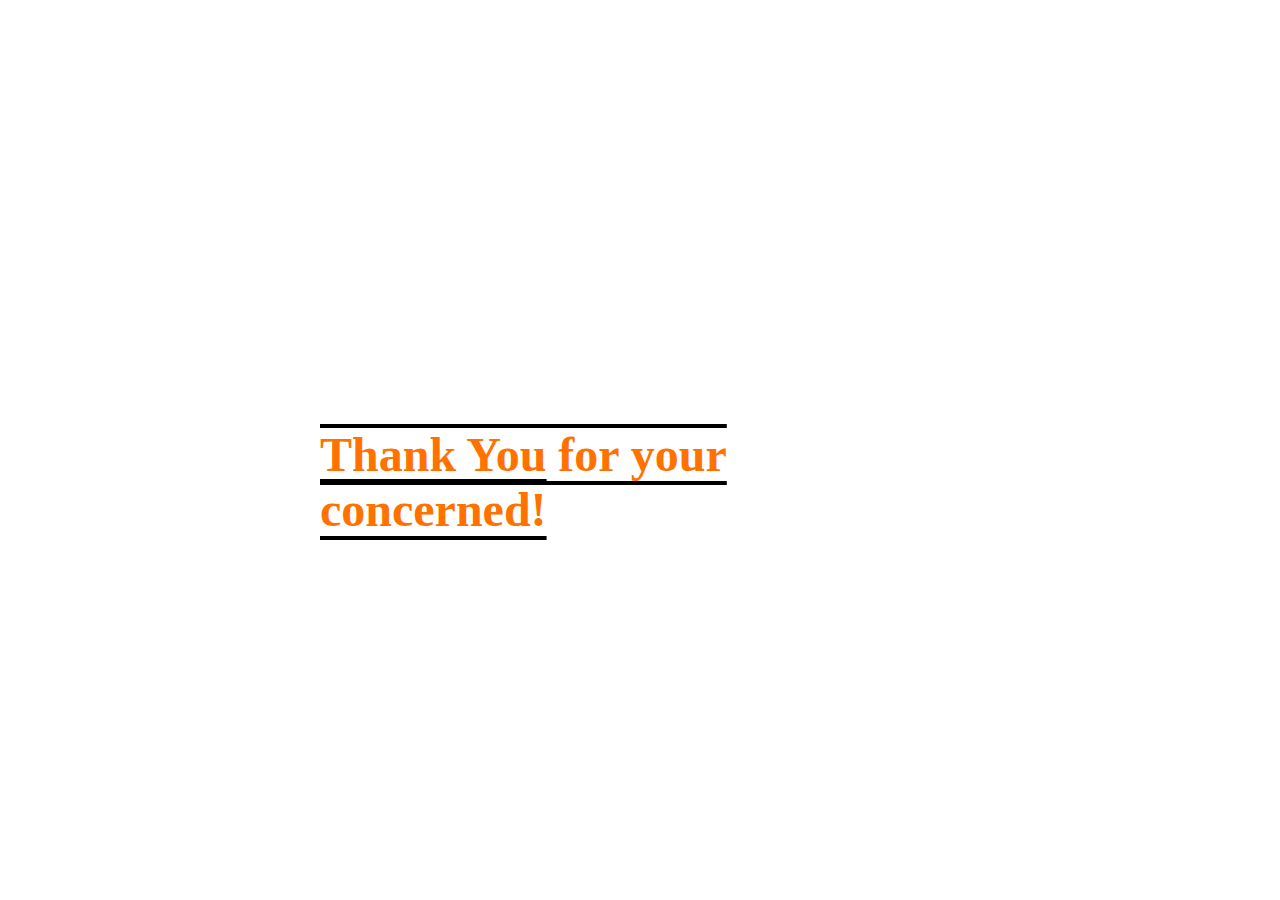
<file: action.html>
<!DOCTYPE html>
<html lang="en">
<head>
    <meta charset="UTF-8">
    <meta http-equiv="X-UA-Compatible" content="IE=edge">
    <meta name="viewport" content="width=device-width, initial-scale=1.0">
    <link rel="stylesheet" href="action.css">
    <title>Report</title>
</head>
<body>
    <H1>Thank You for your concerned!</H1>
    
</body>
</html>
</file>
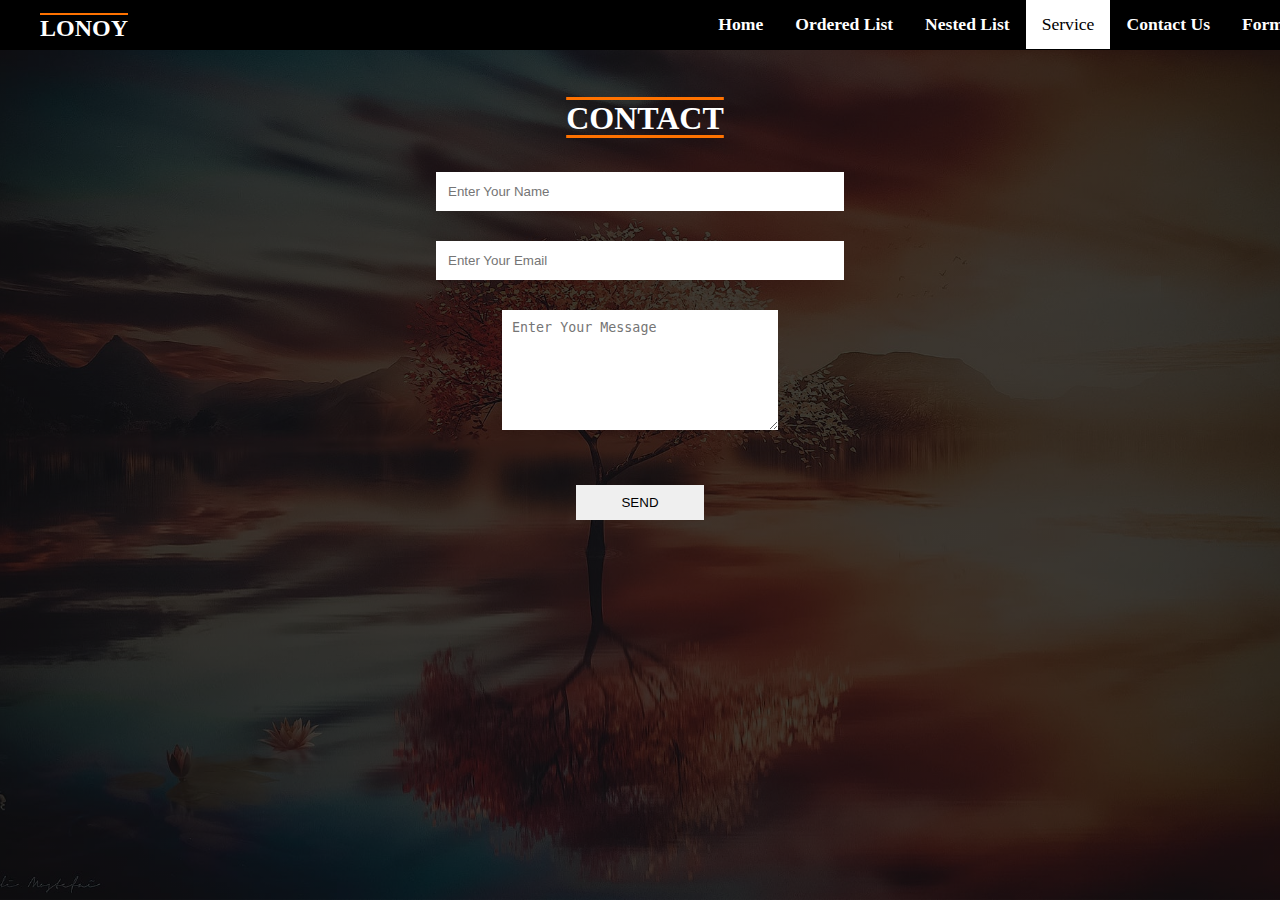
<file: contact.html>
<!DOCTYPE html>
<html lang="en">
<head>
    <meta charset="UTF-8">
    <meta http-equiv="X-UA-Compatible" content="IE=edge">
    <meta name="viewport" content="width=device-width, initial-scale=1.0">
    <title>Contact</title>
    <link rel="stylesheet" href="contact.css">

    
</head>
<body>
    <div class="navbar">
        <div class="icon">
            <h2 class="logo">Lonoy</h2>
            
            <div class="menu">
                <ul>
                    <li><a href="index.html"><b>Home</b></a></li>
            <li><a href="ordered.html"><b>Ordered List</b></a></li>
            <li><a href="nested.html"><b>Nested List</b></a></li>
            <div class="dropdown">
                <button class="dropbtn">Service
                </button>
                <div class="dropdown-content">
                    <a href="#">Phone Calls</a>
                    <a href="#">Mobile Messaging</a>
                    <a href="#">Social Media</a>
                    <a href="#">Email</a>
                    <a href="#">Chatbots</a>
                    <a href="#">Self Service</a>
                </div>
            </div>
            <li><a href="contact.html"><b>Contact Us</b></a></li>
            <li><a href="form.html"><b>Form</b></a></li>


                </ul>
            </div>
        </div>
    </div>
    
    <h1 class="headings">CONTACT</h1>
    <form action="action.html" class="form">
        <input type="text" name="name" class="input" placeholder="Enter Your Name">
        <input type="email" name="email" class="input" placeholder="Enter Your Email">
        <textarea name="msg" id="msg" cols="30" rows="10" placeholder="Enter Your Message"></textarea>
        <input type="submit" value="SEND" id="send">
    </form>
    
</body>
</html>
</file>
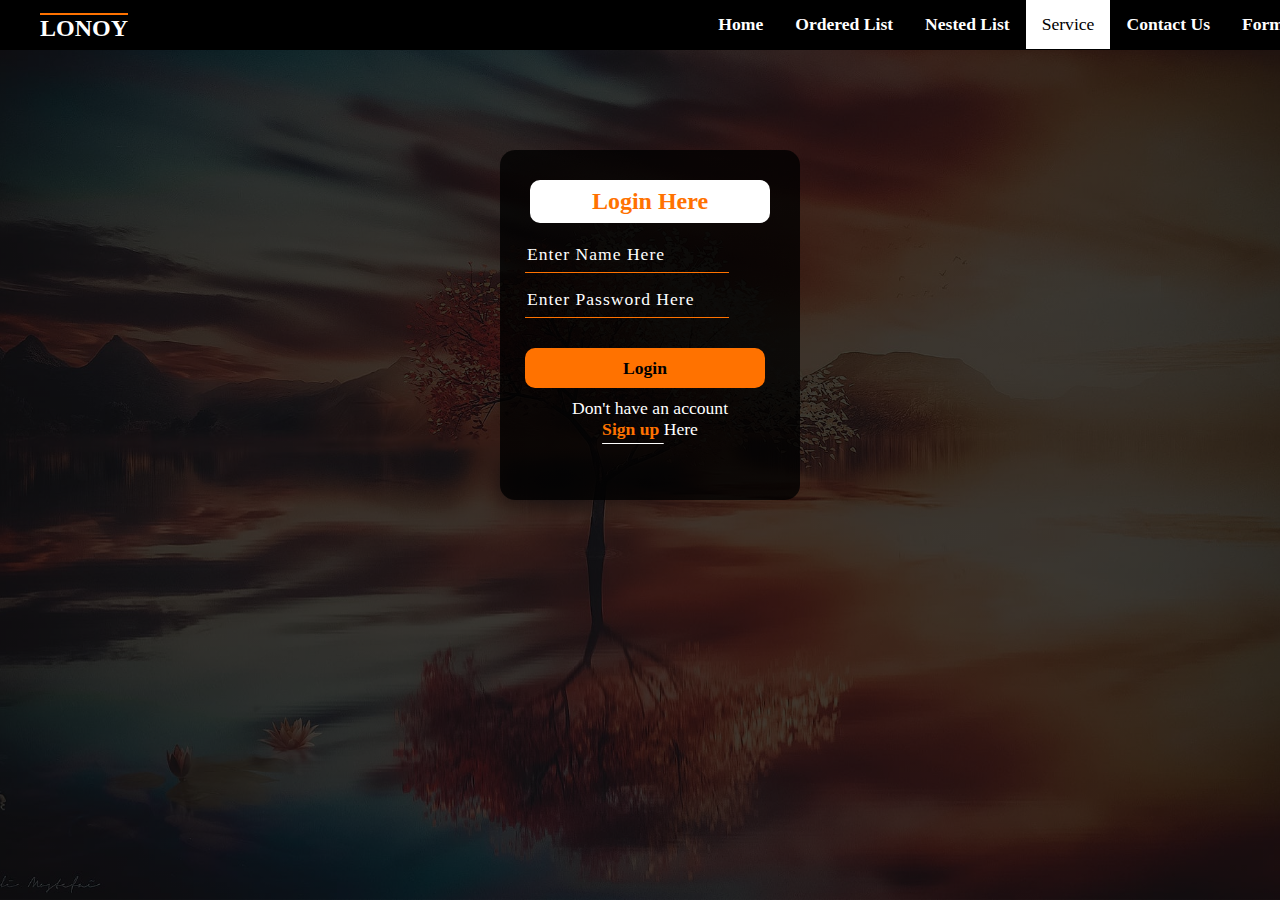
<file: form.html>
<!DOCTYPE html>
<html lang="en">
<head>
    <meta charset="UTF-8">
    <meta http-equiv="X-UA-Compatible" content="IE=edge">
    <meta name="viewport" content="width=device-width, initial-scale=1.0">
    <link rel="stylesheet" href="form.css">
    <title>Form</title>
</head>
<body>
    <div class="navbar">
        <div class="icon">
            <h2 class="logo">Lonoy</h2>
            
            <div class="menu">
                <ul>
                    <li><a href="index.html"><b>Home</b></a></li>
            <li><a href="ordered.html"><b>Ordered List</b></a></li>
            <li><a href="nested.html"><b>Nested List</b></a></li>
            <div class="dropdown">
                <button class="dropbtn">Service
                </button>
                <div class="dropdown-content">
                    <a href="#">Phone Calls</a>
                    <a href="#">Mobile Messaging</a>
                    <a href="#">Social Media</a>
                    <a href="#">Email</a>
                    <a href="#">Chatbots</a>
                    <a href="#">Self Service</a>
                </div>
            </div>
            <li><a href="contact.html"><b>Contact Us</b></a></li>
            <li><a href="form.html"><b>Form</b></a></li>


                </ul>
            </div>
        </div>
    </div>
    <div class="form">
        <h1>Login Here</h1>
        <input type="name" name="Name" placeholder="Enter Name Here">
        <input type="password" name="Password" placeholder="Enter Password Here">
        <button class="btn"><a href="#">Login</a></button>

        <p class="link">Don't have an account <br>
        <a href="signup.html">Sign up </a> Here</p>
    </div>
</body>
</html>
</file>
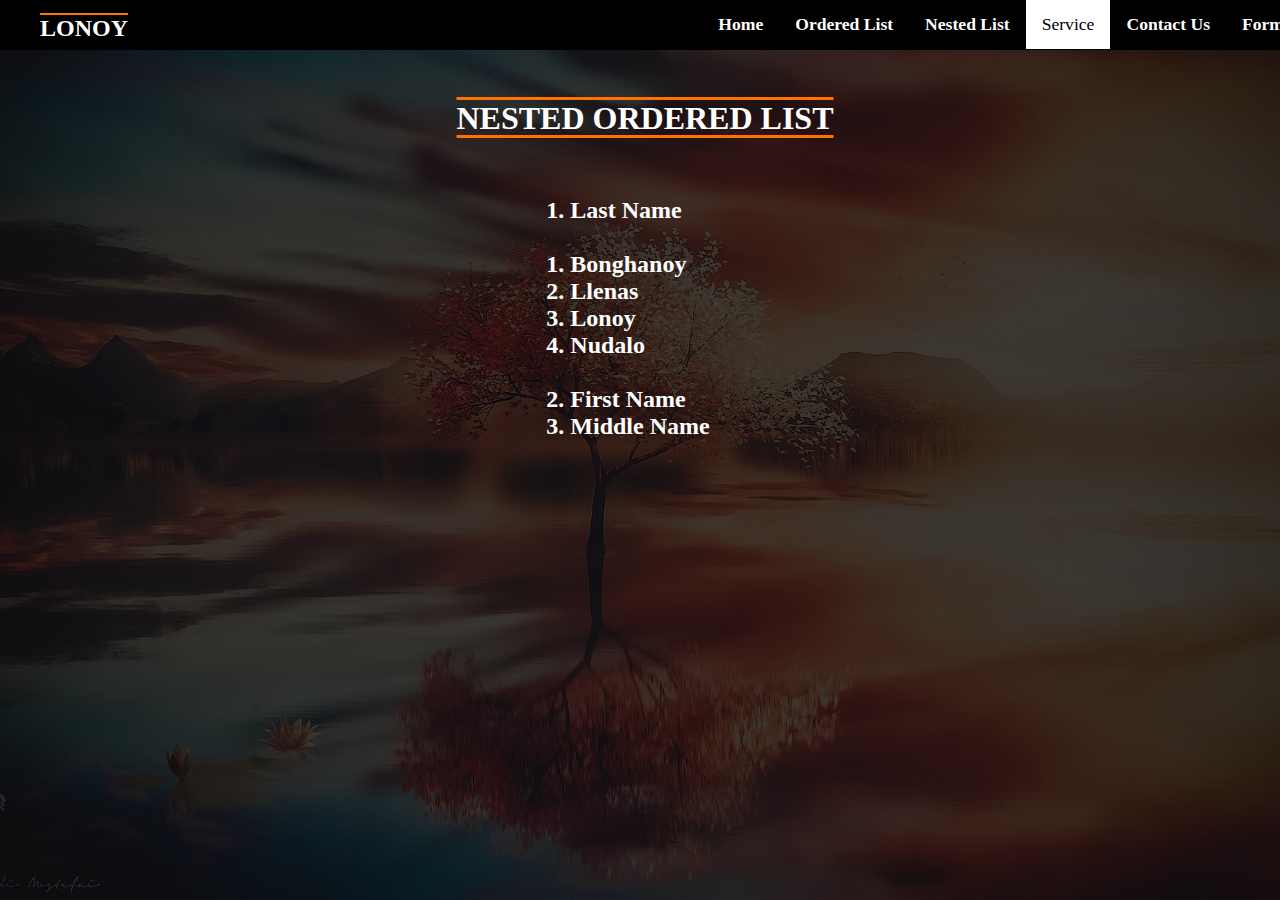
<file: nested.html>
<!DOCTYPE html>
<html lang="en">
<head>
    <meta charset="UTF-8">
    <meta http-equiv="X-UA-Compatible" content="IE=edge">
    <meta name="viewport" content="width=device-width, initial-scale=1.0">
    <title>Oredered List</title>
    <link rel="stylesheet" href="nested.css">
</head>
<body>
    
    <div class="navbar">
        <div class="icon">
            <h2 class="logo">Lonoy</h2>
            
            <div class="menu">
                <ul>
                    <li><a href="index.html"><b>Home</b></a></li>
            <li><a href="ordered.html"><b>Ordered List</b></a></li>
            <li><a href="nested.html"><b>Nested List</b></a></li>
            <div class="dropdown">
                <button class="dropbtn">Service
                </button>
                <div class="dropdown-content">
                    <a href="#">Phone Calls</a>
                    <a href="#">Mobile Messaging</a>
                    <a href="#">Social Media</a>
                    <a href="#">Email</a>
                    <a href="#">Chatbots</a>
                    <a href="#">Self Service</a>
                </div>
            </div>
            <li><a href="contact.html"><b>Contact Us</b></a></li>
            <li><a href="form.html"><b>Form</b></a></li>


                </ul>
            </div>
        </div>
    </div>

    <h1 class="headings">
        Nested Ordered List
    </h1>
    <div class="row">
        <h2>
        <div class="box">
                <ol>
                    <li>Last Name</li>
                    <br>
                    <ol>
                        <li>Bonghanoy</li>
                        <li>Llenas</li>
                        <li>Lonoy</li>
                        <li>Nudalo</li>
                    </ol>
                    <br>
                    <li>First Name</li>
                    <li>Middle Name</li>
                </ol>
                </div>
            </h2>
        </div>
   
    
</body>
</html>
</file>
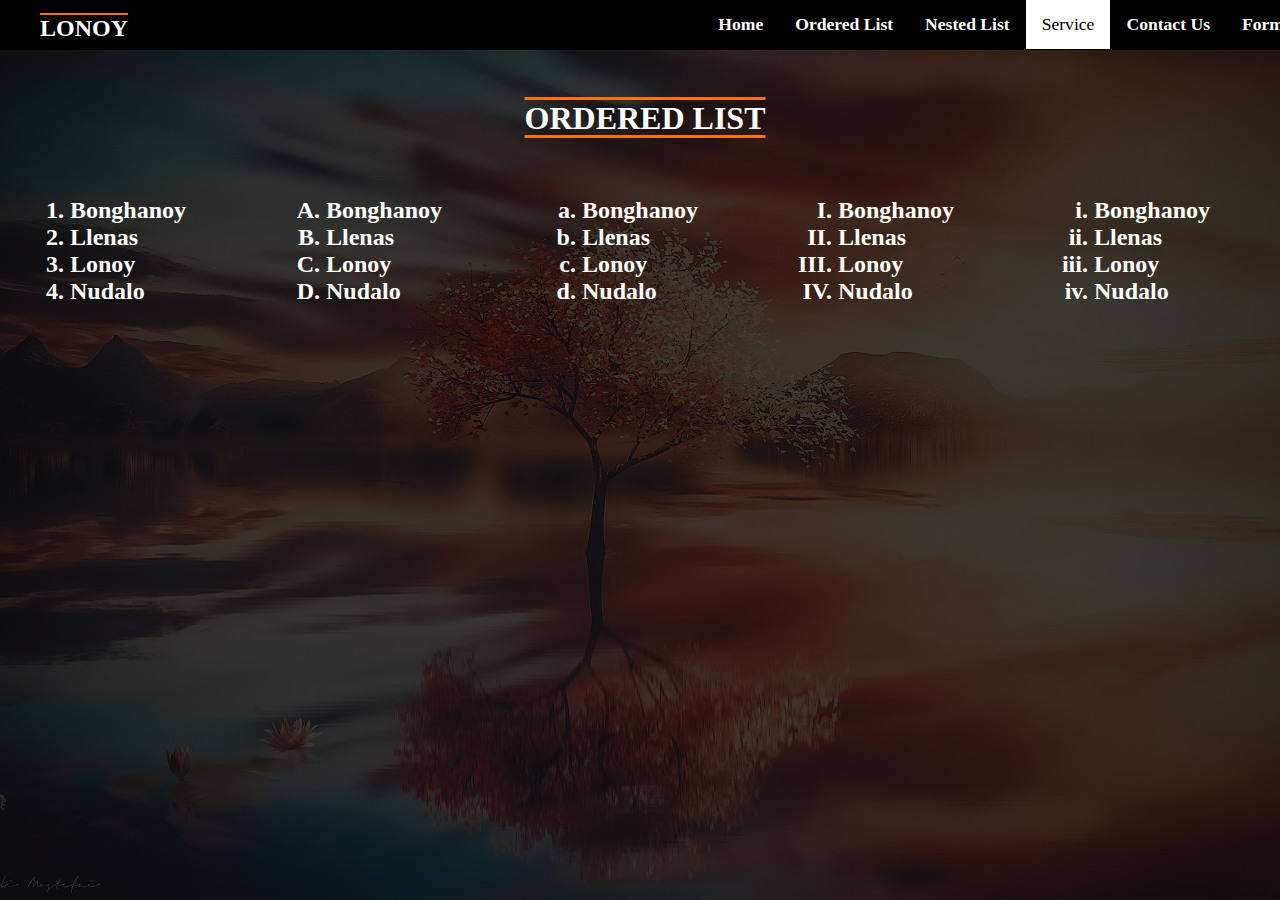
<file: ordered.html>
<!DOCTYPE html>
<html lang="en">
<head>
    <meta charset="UTF-8">
    <meta http-equiv="X-UA-Compatible" content="IE=edge">
    <meta name="viewport" content="width=device-width, initial-scale=1.0">
    <title>Oredered List</title>
    <link rel="stylesheet" href="ordered.css">
</head>
<body>
    
    <div class="navbar">
        <div class="icon">
            <h2 class="logo">Lonoy</h2>
            
            <div class="menu">
                <ul>
                    <li><a href="index.html"><b>Home</b></a></li>
            <li><a href="ordered.html"><b>Ordered List</b></a></li>
            <li><a href="nested.html"><b>Nested List</b></a></li>
            <div class="dropdown">
                <button class="dropbtn">Service
                </button>
                <div class="dropdown-content">
                    <a href="#">Phone Calls</a>
                    <a href="#">Mobile Messaging</a>
                    <a href="#">Social Media</a>
                    <a href="#">Email</a>
                    <a href="#">Chatbots</a>
                    <a href="#">Self Service</a>
                </div>
            </div>
            <li><a href="contact.html"><b>Contact Us</b></a></li>
            <li><a href="form.html"><b>Form</b></a></li>


                </ul>
            </div>
        </div>
    </div>

    
    <h1 class="headings"> Ordered List</h1>
    <div class="row">
<h2>
    <div class="box">
    <ol type="1">
        <li>Bonghanoy</li>
        <li>Llenas</li>
        <li>Lonoy</li>
        <li>Nudalo</li>
    </ol>
    </div>
</h2>

<h2>
    <div class="box">
    <ol type="A">
        <li>Bonghanoy</li>
        <li>Llenas</li>
        <li>Lonoy</li>
        <li>Nudalo</li>
    </ol>
</div>
</h2>
<br>

<h2>
    <div class="box">
    <ol type="a">
        <li>Bonghanoy</li>
        <li>Llenas</li>
        <li>Lonoy</li>
        <li>Nudalo</li>
    </ol>
</div>
</h2>
<br>

<h2>
    <div class="box">
<ol type="I">
        <li>Bonghanoy</li>
        <li>Llenas</li>
        <li>Lonoy</li>
        <li>Nudalo</li>

    </ol>
</div>
</h2>
<br>

<h2>
    <div class="box">
    <ol type="i">
        <li>Bonghanoy</li>
        <li>Llenas</li>
        <li>Lonoy</li>
        <li>Nudalo</li>
    </ol>
</div>
            </h2>
            <br>

</body>
</html>
</file>
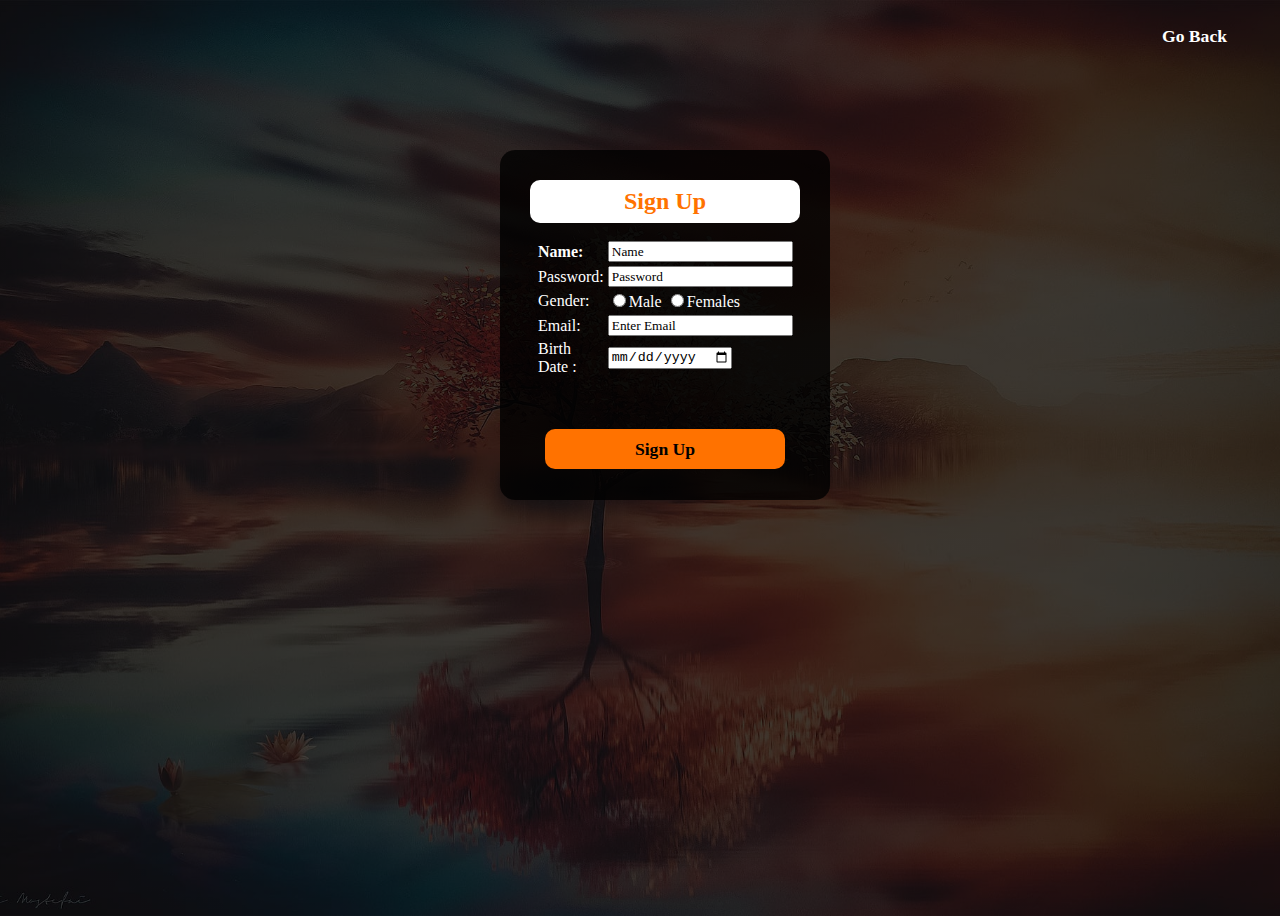
<file: signup.html>
<!DOCTYPE html>
<html lang="en">
<head>
    <meta charset="UTF-8">
    <meta http-equiv="X-UA-Compatible" content="IE=edge">
    <meta name="viewport" content="width=device-width, initial-scale=1.0">
    <link rel="stylesheet" href="signup.css">
    <title>Sign Up</title>
</head>
<body>
    <nav class="navbar">
        <ul>
            <li><a href="index.html">Go Back</a></li>
        </ul>
    </nav>

    <div class="form">
        <h1>Sign Up</h1>
        <table>

            <tr>
                <td>
                    <b>Name: </b> 
                </td>
                <td>
                    <input type="text" placeholder="Name">
                </td>
            </tr>
            <tr>
                <td>
                    Password: 
                </td>
                <td>
                    <input type="password" placeholder="Password">
                </td>
            </tr>
            <tr>
                <td>
                    Gender: 
                </td>
                <td>
                    <input type="radio" name="Gender">Male
                    <input type="radio" name="Gender">Females
                </td>
            </tr>
            <tr>
                <td>
                    Email: 
                </td>
                <td>
                    <input type="email" name="email" class="input" placeholder="Enter Email">
                </td>
            </tr>
            <tr>
                <td>
                    Birth Date : 
                </td>
                <td>
                    <input type="date">
                </td>
                
        </table>
        <button class="btn"><a href="#">Sign Up</a></button>
    </table>
    
</div>
    
</body>
</html>
</file>
<file: action.css>
h1{
    display: flex;
    justify-content: center;
    color: #ff7200;
    font-size: 3rem;
    font-family: century;
    font-weight: bold;
    text-decoration: overline underline;
    text-decoration-color: black;
    text-underline-offset: 10px;
    position: absolute;
    top: 50%;
    left: 50%;
    transform: translate(-50%, -50%);
}
</file>
<file: contact.css>
*{
    margin: 0;
    padding: 0;
}
body{
    width: auto;
    background-image: linear-gradient(to top, rgba(0,0,0,0.75)50%,rgba(0,0,0,0.75)50%), url(2.jpg);
    background-position: center;
    background-size: cover;
    height: 100vh;
} 
.icon{
    width: 1300px;
    float: left;
    height: 100px;
}

.logo{
    color: white;
    font-size: 1.5rem;
    font-family: Century;
    padding-left: 40px;
    float: left;
    padding-top: 5px;
    margin-top: 10px;
    text-decoration: overline;
    text-transform: uppercase;
    text-decoration-color: #ff7200;

}
.navbar{
    background-color: rgba(0,0,0);
    overflow: hidden;
    width: auto;
    height: 50px;
}
ul{
    display: flex;
    float: right;
    overflow: hidden;
    align-items: right;

}

ul li{
    list-style: none;
    display: inline-block;
}
ul li a{
    float: right;
    text-decoration: none;
    color: white;
    padding: 14px 16px;
    font-family: century;
   font-size: 1.1rem;
    
}
.dropdown{
    overflow: hidden;
    float: right;
}
 .dropdown .dropbtn{
    font-size: 1.1rem;  
    border: none;
    outline: none;
    color: black;
    padding: 14px 16px; 
    background-color: white ;
    font-family: century;
    margin: auto;
    cursor: pointer;
    
}
ul li a:hover, .dropbtn:hover .dropdown:hover{
    background-color:white;
    color:black;
    transition: 0.6s ease-out;
}
.dropdown-content{
    position: absolute;
    display: none;
    background-color: rgba(0,0,0);
    padding: 5px;
    min-width: 160px;
    box-shadow: none;
    z-index: auto;

}
.dropdown-content a{
    float: none;
    padding: 12px 16px;
    text-decoration: none;
    display: block;
    text-align: left;
    color: white;
    font-size: 1.1rem;
}
.dropdown-content a:hover{
    color: black;
    background: white;
}
.dropdown:hover .dropdown-content {
    display: block;
    cursor: pointer;
  }
.headings{
    color: white;
    display: flex;
    font-family: century;
    font-size: 2rem;
    font-weight: bold;
    justify-content: center;
    align-items: center;
    text-transform: uppercase;
    text-decoration: underline overline;
    text-decoration-color: #ff7200;
    text-underline-offset: 6px;
    margin-top: 50px;
    margin-left: 10px;
}
.form{
    display: flex;
    flex-direction: column;
    box-sizing: border-box;
    align-items: center;
    margin: 20px 0px;
}
.input{
    padding: 12px;
    margin: 15px;
    width: 30%;
    border: none;
    outline: none; 
}
#msg{
    width: 20%;
    height: 100px;
    padding: 10px;
    margin: 15px;
    border: none;
    outline: none;

}
#send{
    padding: 10px;
    width: 10%;
    margin: 40px;
    border: none;
    outline: none;
}
#send:hover{
    cursor: pointer;
    box-shadow: 0 0 10px #ff7200;
}
</file>
<file: form.css>
*{
    margin: 0;
    padding: 0;
}
body{
    width: auto;
    background-image: linear-gradient(to top, rgba(0,0,0,0.75)50%,rgba(0,0,0,0.75)50%), url(2.jpg);
    background-position: center;
    background-size: cover;
    height: 100vh;
} 
.icon{
    width: 1300px;
    float: left;
    height: 100px;
}

.logo{
    color: white;
    font-size: 1.5rem;
    font-family: Century;
    padding-left: 40px;
    float: left;
    padding-top: 5px;
    margin-top: 10px;
    text-decoration: overline;
    text-transform: uppercase;
    text-decoration-color: #ff7200;

}
.navbar{
    background-color: rgba(0,0,0);
    overflow: hidden;
    width: auto;
    height: 50px;
}
ul{
    display: flex;
    float: right;
    overflow: hidden;
    align-items: right;

}

ul li{
    list-style: none;
    display: inline-block;
}
ul li a{
    float: right;
    text-decoration: none;
    color: white;
    padding: 14px 16px;
    font-family: century;
   font-size: 1.1rem;
    
}
.dropdown{
    overflow: hidden;
    float: right;
}
 .dropdown .dropbtn{
    font-size: 1.1rem;  
    border: none;
    outline: none;
    color: black;
    padding: 14px 16px; 
    background-color: white ;
    font-family: century;
    margin: auto;
    cursor: pointer;
    
}
ul li a:hover, .dropbtn:hover .dropdown:hover{
    background-color:white;
    color:black;
    transition: 0.6s ease-out;
}
.dropdown-content{
    position: absolute;
    display: none;
    background-color: rgba(0,0,0);
    padding: 5px;
    min-width: 160px;
    box-shadow: none;
    z-index: auto;

}
.dropdown-content a{
    float: none;
    padding: 12px 16px;
    text-decoration: none;
    display: block;
    text-align: left;
    color: white;
    font-size: 1.1rem;
}
.dropdown-content a:hover{
    color: black;
    background: white;
}
.dropdown:hover .dropdown-content {
    display: block;
    cursor: pointer;
  }
.form{
    width: 250px;
    height: 300px;
    position: absolute;
    background: linear-gradient(to top, rgba(0,0,0,0.8)50%,rgba(0,0,0,0.8)50%);
    top: 150px;
    left: 500px;
    border-radius: 15px;
    padding: 25px;
}
.form h1{
    color: #ff7200;
    font-size: 1.5rem;
    font-family: century;
    font-weight: bold;
    text-align: center;
    background-color: white;
    border-radius: 10px;
    margin: 5px;
    padding: 8px;

}
.form input{
    width: 200px;
    height: 30px;
    background: transparent;
    border-bottom: 1px solid #ff7200;
    border-top: none;
    border-right: none;
    border-left: none;
    margin-top: 10px;
    padding: 2px;
    letter-spacing: 1px;
    color: white;


}
.form input:focus{
    outline: none;
}
::placeholder{
    color: white;
    font-family: century;
    font-size: 1.1rem;
}
.btn{
    width: 240px;
    height: 40px;
    background: #ff7200;
    border: none;
    margin-top: 30px;
    border-radius: 10px;
    cursor: pointer;
    transition: .4s;
}
.btn a{
    text-align: center;
    font-family: century;
    font-weight: bold;
    font-size: 1.1rem;
    text-decoration: none;
    color: black;
}
.btn:hover{
    background: white;
}
.link{
    text-align: center;
    padding: 10px;
    color: white;
    font-family: century;
    font-size: 1.1rem;
}
.link a{
    text-decoration: none;
    font-family: century;
    font-size: 1.1rem;
    font-weight: bold;
    color: #ff7200;
    text-decoration: underline;
    text-decoration-color: white;
    text-underline-offset: 8px;
}
</file>
<file: nested.css>
*{
    margin: 0;
    padding: 0;
}
body{
    width: auto;
    background-image: linear-gradient(to top, rgba(0,0,0,0.75)50%,rgba(0,0,0,0.75)50%), url(2.jpg);
    background-position: center;
    background-size: cover;
    height: 100vh;
} 
.icon{
    width: 1300px;
    float: left;
    height: 100px;
}

.logo{
    color: white;
    font-size: 1.5rem;
    font-family: Century;
    padding-left: 40px;
    float: left;
    padding-top: 5px;
    margin-top: 10px;
    text-decoration: overline;
    text-transform: uppercase;
    text-decoration-color: #ff7200;

}
.navbar{
    background-color: rgba(0,0,0);
    overflow: hidden;
    width: auto;
    height: 50px;
}
ul{
    display: flex;
    float: right;
    overflow: hidden;
    align-items: right;

}

ul li{
    list-style: none;
    display: inline-block;
}
ul li a{
    float: right;
    text-decoration: none;
    color: white;
    padding: 14px 16px;
    font-family: century;
   font-size: 1.1rem;
    
}
.dropdown{
    overflow: hidden;
    float: right;
}
 .dropdown .dropbtn{
    font-size: 1.1rem;  
    border: none;
    outline: none;
    color: black;
    padding: 14px 16px; 
    background-color: white ;
    font-family: century;
    margin: auto;
    cursor: pointer;
    
}
ul li a:hover, .dropbtn:hover .dropdown:hover{
    background-color:white;
    color:black;
    transition: 0.6s ease-out;
}
.dropdown-content{
    position: absolute;
    display: none;
    background-color: rgba(0,0,0);
    padding: 5px;
    min-width: 160px;
    box-shadow: none;
    z-index: auto;

}
.dropdown-content a{
    float: none;
    padding: 12px 16px;
    text-decoration: none;
    display: block;
    text-align: left;
    color: white;
    font-size: 1.1rem;
}
.dropdown-content a:hover{
    color: black;
    background: white;
}
.dropdown:hover .dropdown-content {
    display: block;
    cursor: pointer;
  }
.headings{
    color: white;
    display: flex;
    font-family: century;
    font-size: 2rem;
    font-weight: bold;
    justify-content: center;
    align-items: center;
    text-transform: uppercase;
    text-decoration: underline overline;
    text-decoration-color: #ff7200;
    text-underline-offset: 6px;
    margin-top: 50px;
    margin-left: 10px;
}
.row{
    display: flex;
    justify-content: space-around;
    flex-wrap: wrap;
    box-sizing: border-box;
    cursor: auto;
 
}

.box{
    display: flex;
    flex-direction: column;
    width: 280px;
    height: 300px;
    color: white;
    margin: 10px;
    margin-top: 50px;
    align-items: center;
    text-align: justify;
    padding: 10px;
    border: none;
    border-radius: 15px;
    background: linear-gradient(to top,rgba( 255,255,255)50%, transparent 50%);
    background-size: 100% 200%;
    transition: all .8s;
    
}
 .box:hover{
    background-position:bottom;
    color: black;
    cursor: pointer;
    
 }
</file>
<file: ordered.css>
*{
    margin: 0;
    padding: 0;
}
body{
    width: auto;
    background-image: linear-gradient(to top, rgba(0,0,0,0.75)50%,rgba(0,0,0,0.75)50%), url(2.jpg);
    background-position: center;
    background-size: cover;
    height: 100vh;
} 
.icon{
    width: 1300px;
    float: left;
    height: 100px;
}

.logo{
    color: white;
    font-size: 1.5rem;
    font-family: Century;
    padding-left: 40px;
    float: left;
    padding-top: 5px;
    margin-top: 10px;
    text-decoration: overline;
    text-transform: uppercase;
    text-decoration-color: #ff7200;

}
.navbar{
    background-color: rgba(0,0,0);
    overflow: hidden;
    width: auto;
    height: 50px;
}
ul{
    display: flex;
    float: right;
    overflow: hidden;
    align-items: right;

}

ul li{
    list-style: none;
    display: inline-block;
}
ul li a{
    float: right;
    text-decoration: none;
    color: white;
    padding: 14px 16px;
    font-family: century;
   font-size: 1.1rem;
    
}
.dropdown{
    overflow: hidden;
    float: right;
}
 .dropdown .dropbtn{
    font-size: 1.1rem;  
    border: none;
    outline: none;
    color: black;
    padding: 14px 16px; 
    background-color: white ;
    font-family: century;
    margin: auto;
    cursor: pointer;
    
}
ul li a:hover, .dropbtn:hover .dropdown:hover{
    background-color:white;
    color:black;
    transition: 0.6s ease-out;
}
.dropdown-content{
    position: absolute;
    display: none;
    background-color: rgba(0,0,0);
    padding: 5px;
    min-width: 160px;
    box-shadow: none;
    z-index: auto;

}
.dropdown-content a{
    float: none;
    padding: 12px 16px;
    text-decoration: none;
    display: block;
    text-align: left;
    color: white;
    font-size: 1.1rem;
}
.dropdown-content a:hover{
    color: black;
    background: white;
}
.dropdown:hover .dropdown-content {
    display: block;
    cursor: pointer;
  }
.headings{
    color: white;
    display: flex;
    font-family: century;
    font-size: 2rem;
    font-weight: bold;
    justify-content: center;
    align-items: center;
    text-transform: uppercase;
    text-decoration: underline overline;
    text-decoration-color: #ff7200;
    text-underline-offset: 6px;
    margin-top: 50px;
    margin-left: 10px;
}
.row{
    display: flex;
    justify-content: space-around;
    flex-wrap: wrap;
    box-sizing: border-box;
    cursor: auto;
 
}

.box{
    display: flex;
    flex-direction: column;
    width: 220px;
    height: 220px;
    color: white;
    margin: 8px;
    margin-top: 50px;
    align-items: center;
    text-align: justify;
    padding: 10px;
    border: none;
    border-radius: 15px;
    background: linear-gradient(to top,rgba( 255,255,255)50%, transparent 50%);
    background-size: 100% 200%;
    transition: all .8s;
    
}
 .box:hover{
    background-position:bottom;
    color: black;
    cursor: pointer;
    
 }
</file>
<file: signup.css>
body{
    background-image: linear-gradient(to top, rgba(0,0,0,0.75)50%, rgba(0,0,0,0.75)50%), url(2.jpg) ;
    background-position: center;
    background-size: cover;
    cursor: auto;
    width: auto;
    height: 100vh;

}

.navbar ul{
    float: right;
    display: flex;
    margin: 10px 20px;

}
.navbar ul li{
    display: flex;
    list-style: none;
}
.navbar ul li a{
    font-family: century;
    font-size: 1.1rem;
    font-weight: bold;
    text-decoration: none;
    color: white;
    padding: 8px 25px;
    transition: all .5s ease;
}
.navbar ul li a:hover{
    background-color: white;
    color: black;
    box-shadow: 0 0 10px #ff7200;
}

.form h1{
    color: #ff7200;
    font-size: 1.5rem;
    font-family: century;
    font-weight: bold;
    text-align: center;
    background-color: white;
    border-radius: 10px;
    margin: 5px;
    padding: 8px;
}
.form{
    width: 280px;
    height: 300px;
    position: absolute;
    background: linear-gradient(to top, rgba(0,0,0,0.8)50%,rgba(0,0,0,0.8)50%);
    top: 150px;
    left: 500px;
    border-radius: 15px;
    padding: 25px;
}
td{
    color: white ;
    font-family: century;
}

table{
    background: transparent;
    align-items: center;
    height: 0;
    padding: 10px;
    margin-left: 0;
}
::placeholder{
    color: black;
    font-family: century;
}
.btn{
    width: 240px;
    height: 40px;
    background: #ff7200;
    border: none;
    margin-top: 40px;
    border-radius: 10px;
    cursor: pointer;
    transition: .4s;
    margin-left: 20px;

}
.btn a{
    text-align: center;
    font-family: century;
    font-weight: bold;
    font-size: 1.1rem;
    text-decoration: none;
    color: black;
}
.btn:hover{
    background: white;
}
</file>
